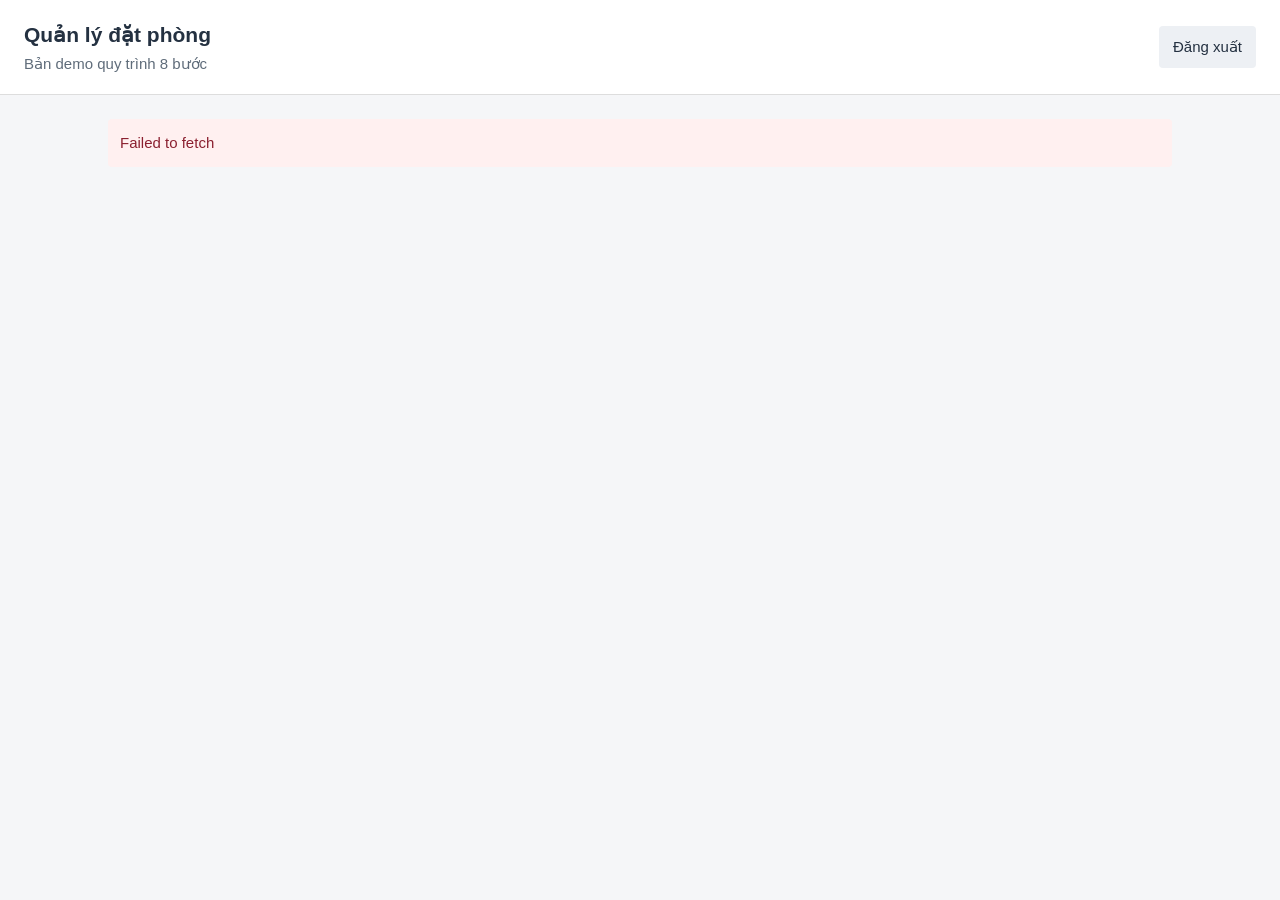
<file: frontend/index.html>
<!DOCTYPE html>
<html lang="vi">
<head>
    <meta charset="UTF-8"><meta name="viewport" content="width=device-width, initial-scale=1">
    <title>Quản lý đặt phòng · Demo</title><link rel="stylesheet" href="style.css">
</head>
<body>
<header><div><h1>Quản lý đặt phòng</h1><span class="muted">Bản demo quy trình 8 bước</span></div>
    <div><span id="employeeName"></span> <button id="logoutButton" class="secondary">Đăng xuất</button></div>
</header>
<main>
    <p id="message" role="status">Đang kiểm tra phiên…</p>
    <div id="app" hidden>
        <section class="card" id="workflow">
            <h2>Sơ đồ nghiệp vụ</h2>
            <ol class="flow"><li>Tiếp nhận yêu cầu</li><li>Kiểm tra phòng</li><li>Thỏa thuận / chờ</li><li>Lưu phiếu</li><li>Khẳng định với khách</li><li>Lưu và tra cứu</li><li>Khẳng định lại / sửa / hủy</li><li>Bàn giao lễ tân</li></ol>
            <p class="muted">Yêu cầu chưa giữ phòng. Phiếu đã khẳng định mới được tính vào số phòng đã đặt.</p>
        </section>
        <nav aria-label="Chức năng">
            <button data-page="createPage">1. Tiếp nhận yêu cầu</button>
            <button data-page="listPage">2. Hồ sơ đặt phòng</button>
            <button data-page="handoverPage">3. Bàn giao lễ tân</button>
        </nav>
        <section class="card" id="createPage">
            <h2 id="formTitle">B1. Tiếp nhận yêu cầu đặt phòng</h2>
            <p class="muted">Mỗi phiếu chọn một loại phòng. Mở phiếu đã lưu để xử lý các bước tiếp theo.</p>
            <form id="bookingForm">
                <div class="grid">
                    <label>Tên khách / người đăng ký<input name="customer_name" maxlength="120" required></label>
                    <label>Điện thoại<input name="phone" type="tel" maxlength="30" required></label>
                    <label>Email<input name="email" type="email" maxlength="254"></label>
                    <label>Địa chỉ<input name="address" maxlength="250"></label>
                    <label>Tên đoàn (nếu có)<input name="group_name" maxlength="120"></label>
                    <label>Nguồn đặt<select name="source"><option>Điện thoại</option><option>Trực tiếp</option><option>Email</option><option>Đại lý</option></select></label>
                    <label>Ngày đến<input name="check_in" type="date" required></label>
                    <label>Ngày đi<input name="check_out" type="date" required></label>
                    <label>Giờ đến dự kiến<input name="arrival_time" type="time" value="14:00" required></label>
                    <label>Số khách<input name="guests" type="number" min="1" value="1" required></label>
                    <label>Loại phòng<select name="room_type_id" id="roomType" required></select></label>
                    <label>Số lượng phòng<input name="quantity" type="number" min="1" value="1" required></label>
                    <label>Giá thỏa thuận / phòng / đêm (VND)<input name="nightly_price" type="number" min="0" step="1" required></label>
                    <label>Loại đặt phòng<select name="guaranteed"><option value="false">Không đảm bảo</option><option value="true">Có đảm bảo</option></select></label>
                    <label>Hình thức thanh toán<select name="payment_method"><option>Tiền mặt</option><option>Chuyển khoản</option><option>Đặt cọc</option></select></label>
                </div>
                <label>Yêu cầu đặc biệt / dịch vụ thỏa thuận<textarea name="notes" maxlength="3000"></textarea></label>
                <div class="actions">
                    <button type="button" id="checkButton" class="secondary">B2. Kiểm tra phòng</button>
                    <button type="submit" id="saveButton">Lưu yêu cầu</button>
                    <button type="button" id="resetButton" class="secondary">Tạo yêu cầu mới</button>
                </div>
                <div id="availabilityResult" role="status"></div>
            </form>
        </section>
        <section class="card" id="listPage" hidden>
            <h2>B6. Hồ sơ đặt phòng</h2>
            <form id="filters" class="actions">
                <input name="q" aria-label="Tìm tên khách hoặc điện thoại" placeholder="Tên khách hoặc điện thoại" style="max-width: 280px">
                <select name="status" aria-label="Lọc trạng thái" style="max-width: 240px">
                    <option value="">Tất cả trạng thái</option><option value="pending">Mới tiếp nhận</option>
                    <option value="agreed">Đã thỏa thuận</option><option value="waiting">Danh sách chờ</option>
                    <option value="confirmed">Đã khẳng định</option><option value="cancelled">Đã hủy</option><option value="rejected">Từ chối</option>
                </select><button>Tìm kiếm</button>
            </form>
            <div id="bookingList" class="table-wrap"></div>
            <section id="bookingDetail" hidden></section>
        </section>
        <section class="card" id="handoverPage" hidden>
            <h2>B8. Bàn giao lễ tân theo ngày</h2>
            <p class="muted">Danh sách dự kiến theo phiếu đã khẳng định; chưa phải dữ liệu check-in/check-out thực tế.</p>
            <form id="handoverForm" class="actions"><input name="date" type="date" aria-label="Ngày bàn giao" required style="max-width: 220px"><button>Xem bàn giao</button></form>
            <div id="handoverResult"></div>
        </section>
    </div>
</main><script src="api.js"></script><script src="app.js"></script>
</body></html>
</file>
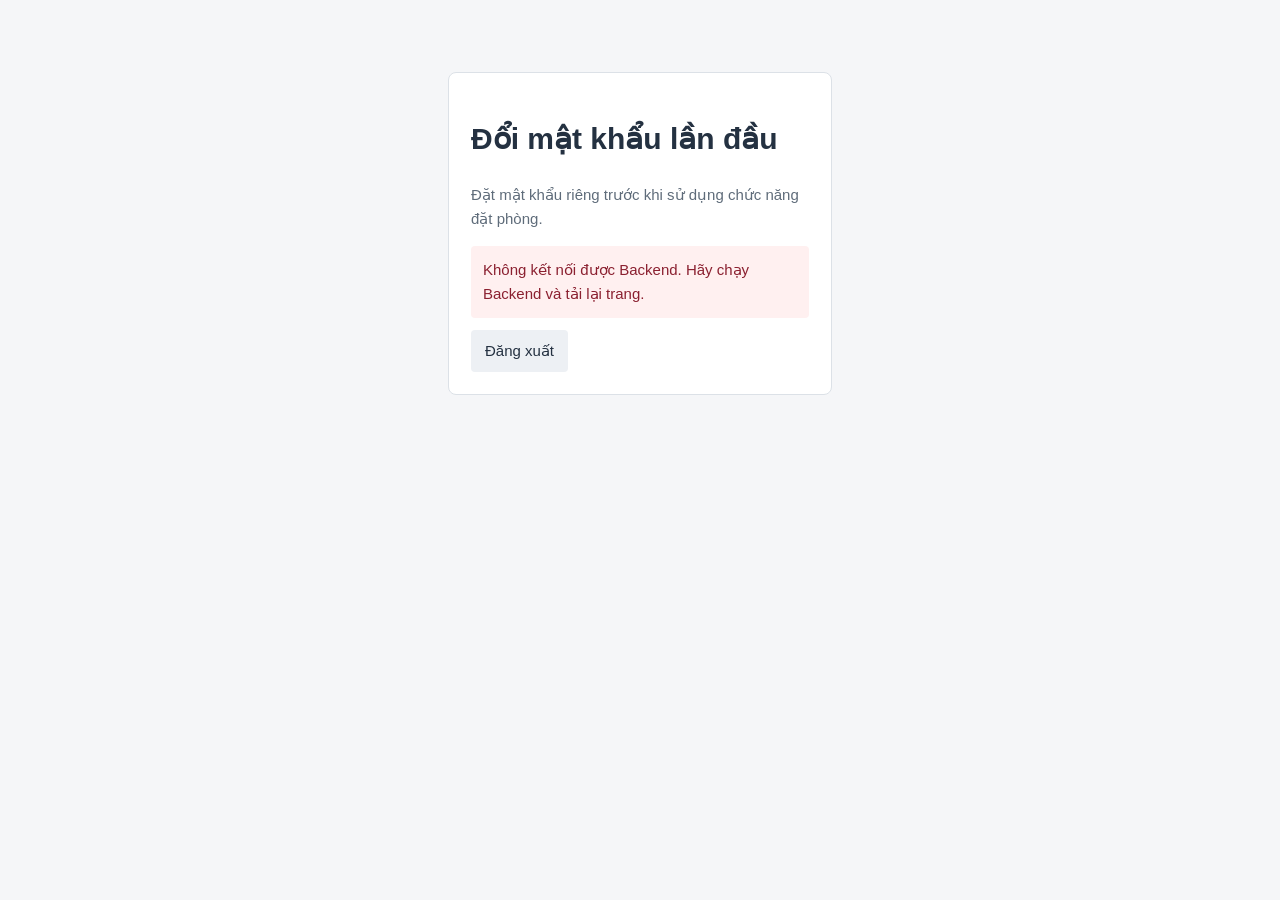
<file: frontend/change-password.html>
<!DOCTYPE html>
<html lang="vi">
<head>
    <meta charset="UTF-8"><meta name="viewport" content="width=device-width, initial-scale=1">
    <title>Đổi mật khẩu · Đặt phòng</title><link rel="stylesheet" href="style.css">
</head>
<body><main class="auth"><div class="card">
    <h1>Đổi mật khẩu lần đầu</h1>
    <p class="muted">Đặt mật khẩu riêng trước khi sử dụng chức năng đặt phòng.</p>
    <p id="message" role="status">Đang kiểm tra phiên…</p>
    <form id="changeForm" hidden>
        <label>Mật khẩu mới<input name="new_password" type="password" autocomplete="new-password" required></label>
        <label>Nhập lại mật khẩu<input name="confirm_password" type="password" autocomplete="new-password" required></label>
        <button type="submit">Lưu mật khẩu</button>
    </form>
    <button id="exitButton" class="secondary" type="button">Đăng xuất</button>
</div></main><script src="api.js"></script><script src="auth.js"></script></body>
</html>
</file>
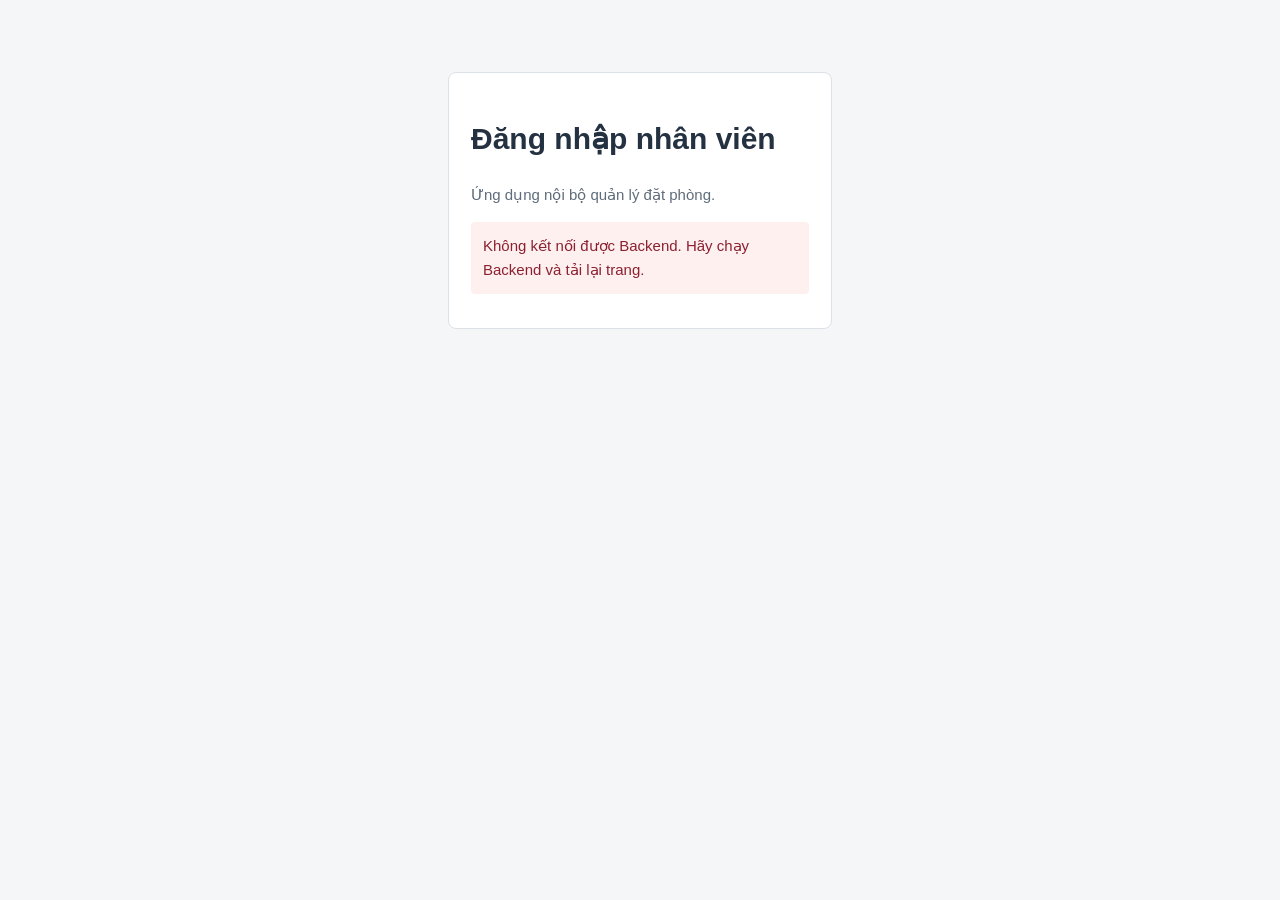
<file: frontend/login.html>
<!DOCTYPE html>
<html lang="vi">
<head>
    <meta charset="UTF-8"><meta name="viewport" content="width=device-width, initial-scale=1">
    <title>Đăng nhập · Đặt phòng</title><link rel="stylesheet" href="style.css">
</head>
<body><main class="auth"><div class="card">
    <h1>Đăng nhập nhân viên</h1>
    <p class="muted">Ứng dụng nội bộ quản lý đặt phòng.</p>
    <p id="message" role="status">Đang kiểm tra phiên…</p>
    <form id="loginForm" hidden>
        <label>Tên đăng nhập<input name="username" autocomplete="username" required></label>
        <label>Mật khẩu<input name="password" type="password" autocomplete="current-password" required></label>
        <button type="submit">Đăng nhập</button>
    </form>
</div></main><script src="api.js"></script><script src="auth.js"></script></body>
</html>
</file>
<file: frontend/style.css>
* { box-sizing: border-box; }
body { margin: 0; background: #f5f6f8; color: #243141; font: 15px/1.6 Arial, sans-serif; }
[hidden] { display: none !important; }
header { background: white; border-bottom: 1px solid #ddd; padding: 18px 24px; display: flex; justify-content: space-between; gap: 12px; align-items: center; }
header h1 { font-size: 21px; margin: 0; }
main { max-width: 1100px; margin: 24px auto; padding: 0 18px; }
.auth { max-width: 420px; margin: 8vh auto; }
.card { background: white; border: 1px solid #dce1e7; border-radius: 8px; padding: 22px; margin-bottom: 20px; }
h2 { font-size: 19px; margin-top: 0; } h3 { font-size: 16px; }
label { display: block; margin-bottom: 12px; }
input, select, textarea { display: block; width: 100%; padding: 9px; border: 1px solid #b9c1cc; border-radius: 4px; font: inherit; }
textarea { min-height: 75px; }
button, .button { display: inline-block; background: #245d91; color: white; border: 0; border-radius: 4px; padding: 9px 14px; cursor: pointer; font: inherit; text-decoration: none; }
button:disabled { opacity: .5; cursor: wait; }
button.secondary { background: #edf0f4; color: #243141; }
button.danger { background: #a32c37; }
button:focus-visible, input:focus, select:focus, textarea:focus { outline: 2px solid #3789ce; outline-offset: 2px; }
.grid { display: grid; grid-template-columns: repeat(2, minmax(0, 1fr)); gap: 0 20px; }
.actions, nav { display: flex; flex-wrap: wrap; gap: 8px; margin: 12px 0; }
.message { padding: 12px; border-radius: 4px; margin: 12px 0; white-space: pre-wrap; }
.error { background: #fff0f0; color: #8b2030; } .success { background: #eaf5ef; color: #245b3d; }
.muted { color: #5f6c7a; } .table-wrap { overflow-x: auto; }
table { border-collapse: collapse; width: 100%; } th, td { text-align: left; border-bottom: 1px solid #e1e5eb; padding: 10px; vertical-align: top; }
th { background: #f5f6f8; } td button { white-space: nowrap; }
.flow { display: grid; grid-template-columns: repeat(4, 1fr); padding-left: 22px; gap: 12px 24px; }
.history { border-left: 3px solid #ccd6e2; padding-left: 16px; }
@media (max-width: 650px) { .grid { grid-template-columns: 1fr; } .flow { grid-template-columns: repeat(2, 1fr); } header { align-items: flex-start; flex-direction: column; } .card { padding: 16px; } }
@media print { header, nav, button, #workflow, #message, #filters { display: none !important; } main { max-width: none; } .card { border: 0; } }
</file>
